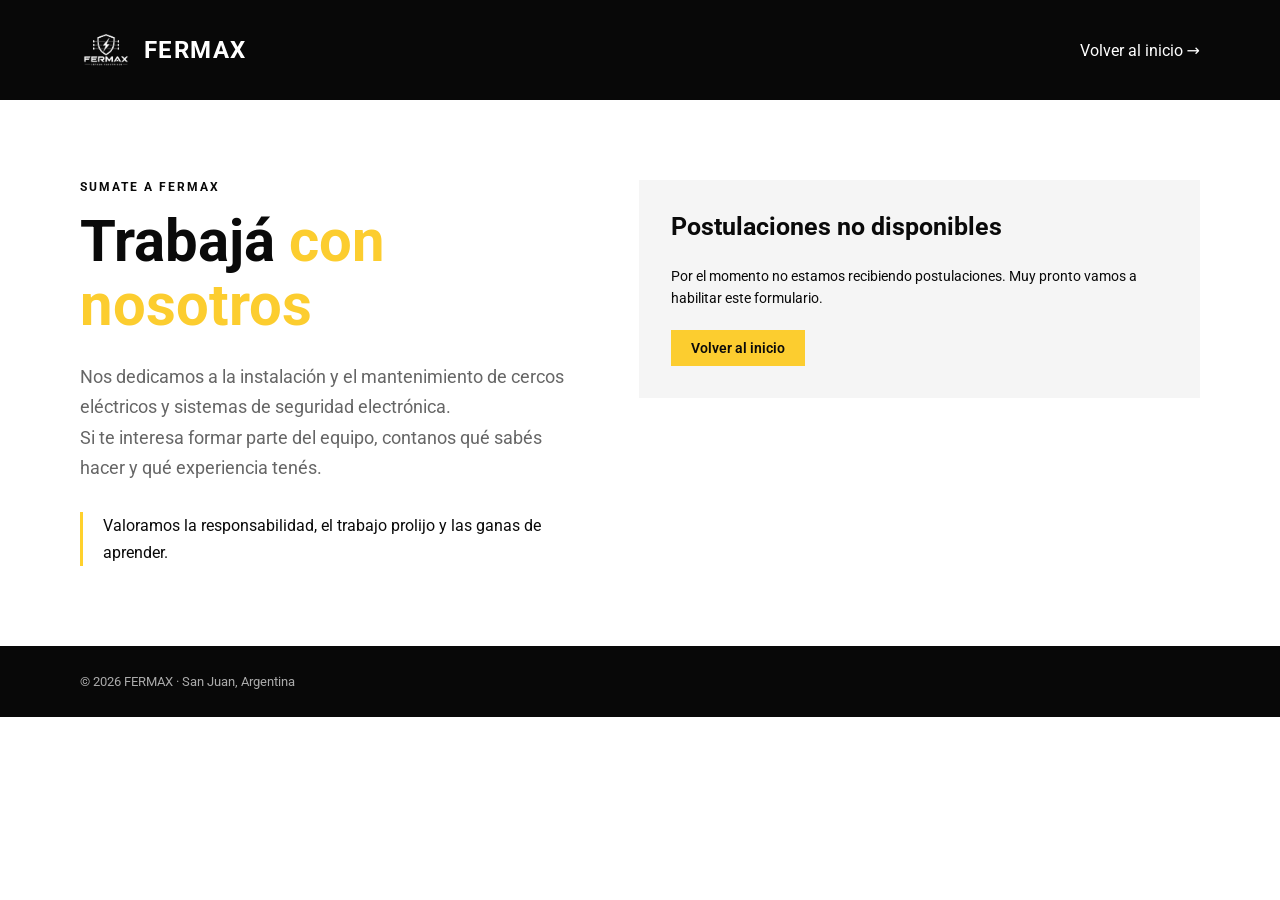
<file: trabaja-con-nosotros.html>
<!DOCTYPE html><html lang="es-AR"><head><meta charset="UTF-8"><meta name="viewport" content="width=device-width, initial-scale=1"><title>Trabajá con nosotros — FERMAX</title><meta name="description" content="Sumate al equipo de FERMAX. Contanos tu experiencia en instalaciones y seguridad electrónica."><link rel="icon" href="/favicon.ico" sizes="48x48"><link rel="icon" type="image/png" href="assets/favicon-48.png" sizes="48x48"><link rel="icon" type="image/png" href="assets/icon-192.png" sizes="192x192"><link rel="apple-touch-icon" href="assets/apple-touch-icon.png"><link rel="icon" type="image/svg+xml" href="assets/logo-fermax.svg"><link rel="canonical" href="https://fermaxarg.com.ar/trabaja-con-nosotros.html"><meta name="robots" content="index, follow"><meta property="og:type" content="website"><meta property="og:locale" content="es_AR"><meta property="og:site_name" content="FERMAX"><meta property="og:url" content="https://fermaxarg.com.ar/trabaja-con-nosotros.html"><meta property="og:title" content="Trabajá con nosotros — FERMAX"><meta property="og:description" content="Sumate al equipo de FERMAX. Contanos tu experiencia en instalaciones y seguridad electrónica."><meta property="og:image" content="https://fermaxarg.com.ar/assets/fotos/og.jpg"><link rel="stylesheet" href="https://fonts.googleapis.com/css2?family=Roboto:wght@300;400;500;700&display=swap"><link rel="stylesheet" href="https://fonts.cdnfonts.com/css/sansation"><link rel="stylesheet" href="styles.css?v=19"><style>
.jobs-header{background:#080808;padding:24px 0}.jobs-header .container{display:flex;align-items:center;justify-content:space-between;gap:24px}.jobs-back{color:white}.jobs{padding:80px 0}.jobs-grid{display:grid;grid-template-columns:1fr 1.15fr;gap:72px;align-items:start}.jobs h1{font-size:clamp(36px,5vw,58px);line-height:1.1;margin:16px 0 24px}.jobs-lead{font-size:18px;line-height:1.7;color:#666}.jobs-tag{font-size:12px;letter-spacing:2px;font-weight:700}.jobs-note{margin-top:28px;padding-left:20px;border-left:3px solid #ffd12c;line-height:1.7}.jobs-form{background:#f5f5f5;padding:32px}.jobs-form h2{font-size:25px;margin-bottom:24px}.jobs-fields{display:grid;grid-template-columns:1fr 1fr;gap:20px}.jobs-field{display:flex;flex-direction:column;gap:8px;font-size:14px}.jobs-field input,.jobs-field select,.jobs-field textarea{width:100%;padding:12px;background:white;border:1px solid #ccc;font:inherit;border-radius:0}.jobs-field input:focus,.jobs-field select:focus,.jobs-field textarea:focus{outline:2px solid #bd9200;outline-offset:2px}.jobs-wide{grid-column:1/-1}.jobs-help{font-size:12px;color:#666}.jobs-consent{display:flex;gap:10px;align-items:flex-start;line-height:1.5;font-size:13px;margin:24px 0}.jobs-status{font-size:14px;line-height:1.6;margin-bottom:20px}.jobs-form button:disabled{opacity:.55;cursor:not-allowed}.jobs-footer{background:#080808;color:#aaa;padding:28px 0;font-size:13px}@media(max-width:800px){.jobs-grid{grid-template-columns:1fr;gap:32px}.jobs{padding:40px 0}.jobs-form{padding:24px}.jobs-fields{grid-template-columns:1fr}.jobs-header .brand__text{font-size:22px}}
</style></head><body><header class="jobs-header"><div class="container"><a class="brand" href="index.html"><img class="brand__icon" src="assets/logo-fermax.svg" alt=""><span class="brand__text">FERMAX</span></a><a class="jobs-back" href="index.html">Volver al inicio →</a></div></header><main class="jobs"><div class="container jobs-grid"><section><p class="jobs-tag">SUMATE A FERMAX</p><h1>Trabajá <span class="text-yellow">con nosotros</span></h1><p class="jobs-lead">Nos dedicamos a la instalación y el mantenimiento de cercos eléctricos y sistemas de seguridad electrónica.</p><p class="jobs-lead">Si te interesa formar parte del equipo, contanos qué sabés hacer y qué experiencia tenés.</p><div class="jobs-note">Valoramos la responsabilidad, el trabajo prolijo y las ganas de aprender.</div></section><!-- Postulaciones cerradas por ahora: para reabrir, quitar "hidden" del formulario y borrar este bloque. --><div class="jobs-form jobs-closed"><h2>Postulaciones no disponibles</h2><p class="jobs-status" role="status">Por el momento no estamos recibiendo postulaciones. Muy pronto vamos a habilitar este formulario.</p><a class="btn btn--yellow" href="index.html">Volver al inicio</a></div><form class="jobs-form" id="jobsForm" enctype="multipart/form-data" hidden><h2>Tu postulación</h2><p class="jobs-status" id="jobsStatus" role="status">Próximamente habilitaremos la recepción de postulaciones. El formulario todavía no realiza envíos.</p><div class="jobs-fields">
<label class="jobs-field">Nombre y apellido *<input name="nombre" autocomplete="name" maxlength="120" required></label><label class="jobs-field">Localidad y provincia *<input name="localidad" autocomplete="address-level2" maxlength="120" required></label><label class="jobs-field">Correo electrónico *<input type="email" name="email" autocomplete="email" maxlength="254" required></label><label class="jobs-field">Teléfono *<input type="tel" name="telefono" autocomplete="tel" maxlength="40" required></label><label class="jobs-field jobs-wide">Área de interés *<select name="area" required><option value="">Seleccioná una opción</option><option>Instalación y mantenimiento</option><option>Electricidad y seguridad electrónica</option><option>Ayudante de instalaciones</option><option>Administración y atención al cliente</option><option>Otra área</option></select></label><label class="jobs-field jobs-wide">Contanos sobre vos *<textarea name="experiencia" rows="5" maxlength="5000" placeholder="Experiencia, conocimientos y disponibilidad." required></textarea></label><label class="jobs-field jobs-wide">Adjuntá tu CV (opcional)<input type="file" name="cv" accept=".pdf,application/pdf" aria-describedby="cvHelp"><span class="jobs-help" id="cvHelp">Formato PDF. Máximo 5 MB.</span></label></div><label class="jobs-consent"><input type="checkbox" name="consentimiento" required><span>Autorizo a FERMAX a utilizar estos datos y mi CV para evaluar mi postulación y contactarme por oportunidades laborales.</span></label><button class="btn btn--yellow" id="jobsSubmit" type="submit" disabled>Enviar postulación</button><noscript><p>Necesitás habilitar JavaScript para enviar este formulario.</p></noscript></form></div></main><footer class="jobs-footer"><div class="container">© 2026 FERMAX · San Juan, Argentina</div></footer><script src="trabaja.js?v=1"></script></body></html>
</file>
<file: styles.css>
/* ============================================================================
   FERMAX — hoja de estilos
   ============================================================================
   Organizada en secciones (buscá los títulos en MAYÚSCULAS con ===).
   Los colores y tipografías principales están en :root como variables,
   así que para cambiar el color institucional o la fuente alcanza con
   tocarlos ahí arriba y se actualiza en todo el sitio.
   ========================================================================== */

/* cdnfonts declara tres veces Sansation 400 y la ultima es la cursiva, por eso
   el texto normal salia en italica. Esta regla (posterior) fija la Regular. */
@font-face {
  font-family: 'Sansation';
  font-style: normal;
  font-weight: 400;
  src: url('https://fonts.cdnfonts.com/s/382/Sansation-Regular.woff') format('woff');
}

:root {
  --yellow: #fccd2f;
  --dark: #0a0a0a;
  --dark-2: #050505;
  --gray-bg: #f5f5f5;
  --gray-border: #e8e8e8;
  --font-heading: 'Sansation', 'Roboto', system-ui, sans-serif;
  --font-body: 'Roboto', system-ui, sans-serif;
}

/* ============================================================================
   RESET / BASE
   ========================================================================== */

*, *::before, *::after { box-sizing: border-box; }

html { scroll-behavior: smooth; }

/* Evita que la página se pueda correr de costado en el celular: las
   animaciones de entrada desplazan bloques unos píxeles hacia los lados
   y eso alcanzaba para que apareciera una franja blanca a la derecha. */
html, body { overflow-x: hidden; }
@supports (overflow: clip) {
  html, body { overflow-x: clip; }
}

body {
  margin: 0;
  font-family: var(--font-heading);
  color: var(--dark);
  background: #fff;
  -webkit-font-smoothing: antialiased;
}

img { max-width: 100%; display: block; }

a { text-decoration: none; color: inherit; }

button { font-family: inherit; cursor: pointer; }

ul { list-style: none; margin: 0; padding: 0; }

h1, h2, h3, p { margin: 0; }

::-webkit-scrollbar { width: 5px; }
::-webkit-scrollbar-track { background: transparent; }
::-webkit-scrollbar-thumb { background: var(--dark); border-radius: 3px; }

.container {
  max-width: 1280px;
  margin: 0 auto;
  padding: 0 20px;
}
@media (min-width: 1024px) {
  .container { padding: 0 80px; }
}

.text-yellow { color: var(--yellow); }

/* Secciones genéricas: fondo + separador de título */
.section { padding: 96px 0; }
.section--white { background: #fff; }
.section--gray { background: var(--gray-bg); }
.section--black { background: var(--dark-2); }

.section__head { margin-bottom: 56px; }
.section__head h2 {
  font-weight: 700;
  font-size: clamp(28px, 4vw, 48px);
  line-height: 1.1;
  color: var(--dark);
}
/* Va después de .section__head h2 para que gane sobre el color oscuro */
.section--black h2, .section--black .section__head h2,
.section--black .section__sub { color: #efefef; }
.section__sub {
  margin-top: 10px;
  font-family: var(--font-body);
  font-weight: 300;
  font-size: 16px;
  color: #777;
}

/* ============================================================================
   BOTONES
   ========================================================================== */

.btn {
  display: inline-flex;
  align-items: center;
  gap: 8px;
  padding: 10px 20px;
  font-weight: 600;
  font-size: 14px;
  font-family: var(--font-heading);
  border: none;
  transition: opacity .2s, background-color .2s, color .2s, border-color .2s;
}
.btn--lg { padding: 16px 32px; font-size: 16px; }
.btn--block { justify-content: center; width: 100%; }
.btn--yellow { background: var(--yellow); color: var(--dark); }
.btn--yellow:hover { opacity: .85; }
.btn--dark { background: var(--dark); color: #fff; }
.btn--dark:hover { background: var(--yellow); color: var(--dark); }
.btn--dark-alt { background: #1e1e1e; color: #c8c8c8; }
.btn--dark-alt:hover { background: #2a2a2a; }
.btn--outline {
  background: transparent;
  color: #fff;
  border: 1.5px solid rgba(255,255,255,0.3);
}
.btn--outline:hover { border-color: var(--yellow); color: var(--yellow); }
.icon { flex-shrink: 0; }

.link-arrow {
  display: inline-flex;
  align-items: center;
  gap: 8px;
  font-size: 14px;
  font-weight: 600;
  color: var(--dark);
  width: fit-content;
  transition: color .2s;
}
.link-arrow:hover { color: var(--yellow); }

/* ============================================================================
   HEADER
   ========================================================================== */

.header {
  position: fixed;
  top: 0; left: 0; right: 0;
  z-index: 50;
  background: rgba(0,0,0,0.6);
  backdrop-filter: blur(20px);
  -webkit-backdrop-filter: blur(20px);
  border-bottom: 1px solid rgba(255,255,255,0.06);
}
.header__inner {
  display: flex;
  align-items: center;
  justify-content: space-between;
  height: 84px;
}

/* Logotipo: el archivo original (assets/logo-fermax.svg) es solo el
   emblema (escudo + rayo), sin texto — por eso el nombre "FERMAX" se
   escribe acá al lado como texto real, no como parte de la imagen.
   Para cambiar el tamaño del logo, tocar --brand-icon-size. */
.brand {
  display: flex;
  align-items: center;
  gap: 12px;
  --brand-icon-size: 52px;
}
.brand__icon {
  height: var(--brand-icon-size);
  width: var(--brand-icon-size);
  filter: brightness(0) invert(1);
}
.brand__text {
  font-family: var(--font-heading);
  font-weight: 700;
  font-size: 24px;
  letter-spacing: .06em;
  color: #fff;
}
.brand--footer { --brand-icon-size: 56px; }
.brand--footer .brand__text { font-size: 26px; }

.nav { display: none; align-items: center; gap: 34px; }
.nav a {
  font-size: 15px;
  font-weight: 500;
  color: rgba(255,255,255,0.8);
  letter-spacing: .04em;
  transition: color .2s;
}
.nav a:hover { color: var(--yellow); }
.header__cta { display: none; }

.header__burger {
  display: flex;
  flex-direction: column;
  justify-content: center;
  gap: 5px;
  width: 24px;
  height: 24px;
  background: none;
  border: none;
  padding: 0;
}
.header__burger span {
  display: block;
  height: 2px;
  background: #fff;
  transition: transform .2s, opacity .2s;
}
.header__burger[aria-expanded="true"] span:nth-child(1) { transform: translateY(7px) rotate(45deg); }
.header__burger[aria-expanded="true"] span:nth-child(2) { opacity: 0; }
.header__burger[aria-expanded="true"] span:nth-child(3) { transform: translateY(-7px) rotate(-45deg); }

.mobile-menu {
  display: none;
  flex-direction: column;
  gap: 12px;
  padding: 16px 20px;
  background: rgba(10,10,10,0.97);
  border-top: 1px solid rgba(255,255,255,0.06);
}
.mobile-menu.is-open { display: flex; }
.mobile-menu a {
  padding: 10px 0;
  font-size: 16px;
  font-weight: 500;
  color: #fff;
  border-bottom: 1px solid rgba(255,255,255,0.06);
}
.mobile-menu__cta { justify-content: center; margin-top: 4px; }

@media (min-width: 1024px) {
  .nav { display: flex; }
  .header__cta { display: inline-flex; }
  .header__burger { display: none; }
  .mobile-menu { display: none !important; }
}

/* ============================================================================
   HERO
   ========================================================================== */

.hero {
  position: relative;
  min-height: 100vh;
  display: flex;
  flex-direction: column;
  justify-content: center;
  overflow: hidden;
}
.hero__bg { position: absolute; inset: 0; }
.hero__bg img {
  width: 100%; height: 100%;
  object-fit: cover;
  filter: brightness(0.6) saturate(0.85);
}
.hero__overlay {
  position: absolute; inset: 0;
  background: linear-gradient(to right, rgba(0,0,0,0.85) 0%, rgba(0,0,0,0.35) 100%);
}
.hero__content {
  position: relative;
  /* padding-block (y no "padding: 128px 0") para no pisar el margen
     lateral que trae .container: si se pisa, el texto queda pegado al borde */
  padding-block: 128px;
  width: 100%;
}
.hero__text { max-width: 640px; }
.hero__text h1 {
  font-weight: 700;
  font-size: clamp(40px, 5.5vw, 70px);
  line-height: 1.05;
  color: #fff;
  margin-bottom: 24px;
}
.hero__text p {
  font-family: var(--font-body);
  font-weight: 300;
  font-size: 18px;
  line-height: 1.6;
  color: rgba(255,255,255,0.65);
  margin-bottom: 40px;
}
.hero__actions { display: flex; flex-wrap: wrap; gap: 16px; }

.hero__stats {
  position: relative;
  width: 100%;
  background: rgba(252,205,47,0.08);
  border-top: 1px solid rgba(252,205,47,0.18);
}
.stats-grid {
  display: grid;
  grid-template-columns: repeat(2, 1fr);
}
.stats-grid__item {
  display: flex;
  flex-direction: column;
  gap: 2px;
  padding: 20px;
  border-bottom: 1px solid rgba(255,255,255,0.06);
}
.stats-grid__item:nth-child(odd) { border-right: 1px solid rgba(255,255,255,0.08); }
.stats-grid__value {
  font-weight: 700;
  font-size: 16px;
  color: var(--yellow);
}
.stats-grid__label { font-size: 12px; color: rgba(255,255,255,0.45); }

@media (min-width: 1024px) {
  .stats-grid { grid-template-columns: repeat(4, 1fr); }
  .stats-grid__item { border-bottom: none; }
  .stats-grid__item:nth-child(-n+3) { border-right: 1px solid rgba(255,255,255,0.08); }
  .stats-grid__item:nth-child(odd) { border-right: 1px solid rgba(255,255,255,0.08); }
}

/* ============================================================================
   SERVICIOS — acordeón
   ========================================================================== */

.accordion { border-top: 1px solid var(--gray-border); }
.accordion__item { border-bottom: 1px solid var(--gray-border); }

.accordion__trigger {
  width: 100%;
  display: flex;
  align-items: center;
  justify-content: space-between;
  gap: 24px;
  padding: 20px 0;
  background: none;
  border: none;
  text-align: left;
}
.accordion__left { display: flex; align-items: center; gap: 20px; }
.accordion__num {
  font-size: 14px;
  font-weight: 600;
  color: #bbb;
  min-width: 28px;
  flex-shrink: 0;
  transition: color .2s;
}
.accordion__title {
  font-weight: 600;
  font-size: 17px;
  color: #444;
  transition: color .2s;
}
.accordion__icon {
  flex-shrink: 0;
  width: 32px; height: 32px;
  background: #f0f0f0;
  position: relative;
  transition: transform .3s, background-color .3s;
}
.accordion__icon::before, .accordion__icon::after {
  content: '';
  position: absolute;
  background: #888;
  transition: background-color .3s;
}
.accordion__icon::before { top: 50%; left: 22%; right: 22%; height: 1.5px; transform: translateY(-50%); }
.accordion__icon::after { left: 50%; top: 22%; bottom: 22%; width: 1.5px; transform: translateX(-50%); }

.accordion__item.is-open .accordion__num,
.accordion__item.is-open .accordion__title { color: var(--dark); }
.accordion__item.is-open .accordion__num { color: var(--yellow); }
.accordion__item.is-open .accordion__icon { background: var(--yellow); transform: rotate(45deg); }
.accordion__item.is-open .accordion__icon::before,
.accordion__item.is-open .accordion__icon::after { background: var(--dark); }

.accordion__panel {
  max-height: 0;
  overflow: hidden;
  transition: max-height .45s cubic-bezier(.4,0,.2,1);
}
.accordion__item.is-open .accordion__panel { max-height: 600px; }

.accordion__panel-inner {
  display: grid;
  gap: 32px;
  padding-bottom: 32px;
}
.accordion__text { display: flex; flex-direction: column; justify-content: center; gap: 20px; }
.accordion__text p {
  font-family: var(--font-body);
  font-weight: 300;
  font-size: 16px;
  line-height: 1.6;
  color: #555;
}
.accordion__photo {
  position: relative;
  overflow: hidden;
  aspect-ratio: 16/9;
  min-height: 200px;
}
.accordion__photo img {
  width: 100%; height: 100%;
  object-fit: cover;
  filter: brightness(0.85) saturate(0.8);
}

@media (min-width: 1024px) {
  .accordion__panel-inner { grid-template-columns: 1fr 1fr; }
  .accordion__text { padding-right: 32px; }
}

/* ============================================================================
   CLIENTES — marquee
   ========================================================================== */

.clients {
  /* --clients-gap = separación entre los nombres de la cinta.
     Tocar acá para juntarlos o separarlos (más chico = más juntos). */
  --clients-gap: 56px;
  padding: 56px 0;
  overflow: hidden;
  background: var(--gray-bg);
  border-top: 1px solid var(--gray-border);
}
@media (min-width: 768px) {
  .clients { --clients-gap: 84px; }
}
.clients__label {
  max-width: 1280px;
  margin: 0 auto 32px;
  padding: 0 20px;
  text-align: center;
  font-size: 14px;
  font-weight: 600;
  color: #666;
  letter-spacing: .04em;
}
.clients__viewport { position: relative; overflow: hidden; }
.clients__viewport::before, .clients__viewport::after {
  content: '';
  position: absolute;
  top: 0; bottom: 0;
  width: 80px;
  z-index: 1;
  pointer-events: none;
}
.clients__viewport::before { left: 0; background: linear-gradient(to right, var(--gray-bg), transparent); }
.clients__viewport::after { right: 0; background: linear-gradient(to left, var(--gray-bg), transparent); }

.clients__track {
  display: flex;
  align-items: center;
  gap: var(--clients-gap);
  width: max-content;
  white-space: nowrap;
  animation: marquee 30s linear infinite;
}
.clients__track:hover { animation-play-state: paused; }
@keyframes marquee {
  0% { transform: translateX(0); }
  100% { transform: translateX(-50%); }
}
.clients__item {
  font-weight: 700;
  font-size: 20px;
  letter-spacing: .02em;
  color: #8a8a8a;
  transition: color .3s;
}
.clients__item:hover { color: var(--c, var(--yellow)); }

/* ============================================================================
   OBRAS — grilla + tarjetas (el markup interno lo genera main.js)
   ========================================================================== */

.obras__grid {
  display: flex;
  gap: 12px;
  overflow-x: auto;
  scroll-snap-type: x mandatory;
  scroll-padding-left: 0;
  -webkit-overflow-scrolling: touch;
  scrollbar-width: none;
}
.obras__grid::-webkit-scrollbar { display: none; }

.obras__grid { cursor: grab; }
.obras__grid.is-dragging { cursor: grabbing; scroll-snap-type: none; scroll-behavior: auto; user-select: none; }
.obra-card {
  position: relative;
  overflow: hidden;
  cursor: inherit;
  flex: 0 0 85%;
  height: 360px;
  scroll-snap-align: start;
}
@media (min-width: 768px) {
  .obra-card { flex-basis: calc((100% - 12px) / 2); height: 440px; }
}
@media (min-width: 1100px) {
  .obra-card { flex-basis: calc((100% - 24px) / 3); }
}

.obras__arrows { display: flex; justify-content: flex-end; gap: 8px; margin-top: 16px; }
.obras__arrows button {
  width: 44px; height: 44px;
  background: #1e1e1e; color: #efefef;
  border: 1px solid #333;
  font-size: 24px; line-height: 1;
  transition: background-color .2s, color .2s, opacity .2s;
}
.obras__arrows button:hover:not(:disabled) { background: var(--yellow); color: var(--dark); border-color: var(--yellow); }
.obras__arrows button:disabled { opacity: .3; cursor: default; }
.obra-card img {
  position: absolute; inset: 0;
  width: 100%; height: 100%;
  object-fit: cover;
  filter: none;
  transition: transform .5s;
}
.obra-card:hover img { transform: scale(1.05); }
.obra-card__scrim {
  position: absolute; inset: 0;
  background: linear-gradient(to top, rgba(0,0,0,0.9) 0%, transparent 55%);
}
.obra-card__info { position: absolute; bottom: 0; left: 0; right: 0; padding: 20px; }
.obra-card__info .name { font-weight: 700; font-size: 16px; color: #efefef; }
.obra-card__info .loc { font-style: italic; font-size: 14px; margin-top: 2px; color: var(--yellow); font-family: var(--font-body); font-weight: 300; }

/* Lightbox */
.lightbox {
  position: fixed;
  inset: 0;
  z-index: 100;
  display: flex;
  align-items: center;
  justify-content: center;
  padding: 16px;
  background: rgba(0,0,0,0.92);
}
.lightbox[hidden] { display: none; }
.lightbox__panel {
  position: relative;
  width: 100%;
  max-width: 1152px;
  max-height: 100%;
  overflow-y: auto;
  background: #121212;
}
.lightbox__close {
  position: absolute;
  top: 16px; right: 16px;
  z-index: 10;
  width: 36px; height: 36px;
  display: flex; align-items: center; justify-content: center;
  background: #1e1e1e;
  color: #8d8d8d;
  border: none;
  font-size: 16px;
  transition: color .2s;
}
.lightbox__close:hover { color: #efefef; }
.lightbox__grid { display: grid; grid-template-columns: minmax(0, 1fr); }
.lightbox__details[hidden], .lightbox__footer-actions .btn[hidden] { display: none; }
@media (min-width: 1024px) {
  .lightbox__grid { grid-template-columns: minmax(0, 1fr) minmax(0, 1fr); }
  .lightbox__grid--solo { grid-template-columns: minmax(0, 1fr); }
}
.lightbox__media { min-width: 0; display: flex; flex-direction: column; background: var(--dark-2); }
.lightbox__photo-wrap { position: relative; aspect-ratio: 4/3; }
.lightbox__photo-wrap img { width: 100%; height: 100%; object-fit: cover; }
.lightbox__nav {
  position: absolute;
  top: 50%; transform: translateY(-50%);
  width: 40px; height: 40px;
  display: flex; align-items: center; justify-content: center;
  background: rgba(0,0,0,0.7);
  color: #fff;
  border: none;
  font-size: 22px;
  transition: background-color .2s, color .2s;
}
.lightbox__nav:hover { background: var(--yellow); color: var(--dark); }
.lightbox__nav--prev { left: 12px; }
.lightbox__nav--next { right: 12px; }
.lightbox__caption { padding: 8px 16px; font-size: 12px; color: #8d8d8d; font-family: var(--font-body); }
.lightbox__thumbs { display: flex; gap: 8px; padding: 0 16px 16px; flex-wrap: nowrap; overflow-x: auto; scrollbar-width: thin; -webkit-overflow-scrolling: touch; }
.lightbox__thumbs button {
  flex-shrink: 0;
  width: 64px; height: 44px;
  padding: 0;
  border: 2px solid transparent;
  overflow: hidden;
  background: none;
}
.lightbox__thumbs button.is-active { border-color: var(--yellow); }
.lightbox__thumbs img { width: 100%; height: 100%; object-fit: cover; filter: brightness(0.5); }
.lightbox__thumbs button.is-active img { filter: none; }
.lightbox__details {
  display: flex;
  flex-direction: column;
  justify-content: center;
  gap: 20px;
  padding: 24px;
  overflow-y: auto;
  max-height: 600px;
}
@media (min-width: 1024px) { .lightbox__details { padding: 32px; } }
.lightbox__type { font-style: italic; font-size: 14px; color: var(--yellow); font-family: var(--font-body); font-weight: 300; }
.lightbox__details h3 { font-weight: 700; margin-top: 4px; font-size: clamp(22px,3vw,32px); color: #efefef; }
.lightbox__footer {
  display: flex;
  align-items: center;
  justify-content: space-between;
  padding: 16px 24px;
  border-top: 1px solid #2a2a2a;
}
.lightbox__footer span { font-size: 14px; color: #8d8d8d; font-family: var(--font-body); }
.lightbox__footer-actions { display: flex; gap: 8px; }
.lightbox__footer-actions .btn { padding: 10px 16px; font-size: 14px; }

/* ============================================================================
   REFERENCIAS
   ========================================================================== */

.ref-grid { display: grid; gap: 16px; }
@media (min-width: 768px) { .ref-grid { grid-template-columns: 1fr 1fr; } }
@media (min-width: 1024px) { .ref-grid { grid-template-columns: 1fr 1.2fr 1fr; } }

.ref-card {
  padding: 28px;
  background: #fff;
  border: 1px solid var(--gray-border);
  border-top: 3px solid var(--yellow);
}
.ref-card__kicker {
  margin-bottom: 18px;
  font-size: 12px;
  font-weight: 700;
  letter-spacing: .12em;
  text-transform: uppercase;
  color: #888;
}
.ref-card__list { display: grid; gap: 10px; grid-template-columns: 1fr 1fr; column-gap: 14px; }
@media (min-width: 480px) { .ref-card__list { column-gap: 20px; } }
.ref-card__list li {
  position: relative;
  padding-left: 16px;
  font-size: 15px;
  font-weight: 600;
  line-height: 1.35;
}
.ref-card__list li::before {
  content: '';
  position: absolute;
  left: 0; top: .5em;
  width: 6px; height: 6px;
  background: var(--yellow);
}

.ref-card--dark { background: var(--dark); border-color: var(--dark); border-top-color: var(--yellow); }
.ref-card--dark .ref-card__kicker { color: var(--yellow); }
.ref-card__big { font-size: 22px; font-weight: 700; line-height: 1.25; color: #efefef; }
.ref-card__note {
  margin-top: 16px;
  font-family: var(--font-body);
  font-weight: 300;
  font-size: 14px;
  line-height: 1.6;
  color: #8d8d8d;
}

.ref-counter {
  display: flex;
  flex-wrap: wrap;
  align-items: baseline;
  gap: 8px 20px;
  margin-top: 48px;
  padding-top: 32px;
  border-top: 1px solid var(--gray-border);
}
.ref-counter__num {
  font-weight: 700;
  font-size: clamp(48px, 8vw, 88px);
  line-height: 1;
  color: var(--dark);
}
.ref-counter__label { font-family: var(--font-body); font-size: 18px; color: #666; max-width: 360px; }

/* Los contadores no "bailan" de ancho mientras suben */
[data-count] { font-variant-numeric: tabular-nums; }

/* ============================================================================
   ANIMACIONES AL HACER SCROLL
   main.js agrega .reveal a los bloques y .is-visible cuando entran en
   pantalla. Solo se ocultan si JS está activo (clase .js en <html>), así
   sin JS el sitio se ve completo igual.
   ========================================================================== */

.js .reveal {
  opacity: 0;
  transform: translateY(28px);
  transition: opacity .7s ease, transform .7s cubic-bezier(.2,.7,.2,1);
  transition-delay: var(--reveal-delay, 0s);
}
.js .reveal--left { transform: translateX(-32px); }
.js .reveal--right { transform: translateX(32px); }
.js .reveal--zoom { transform: scale(.94); }
.js .reveal.is-visible { opacity: 1; transform: none; }

/* La barrita amarilla de los pasos del proceso se "dibuja" al aparecer */
.js .proceso__step.reveal .proceso__rule { transform: scaleX(0); transform-origin: left; transition: transform .8s ease .3s; }
.js .proceso__step.reveal.is-visible .proceso__rule { transform: scaleX(1); }
/* Con "reducir movimiento" activado, main.js directamente no agrega .reveal */

/* ============================================================================
   NOSOTROS
   ========================================================================== */

.nosotros__grid { display: grid; gap: 64px; align-items: start; }
@media (min-width: 1024px) { .nosotros__grid { grid-template-columns: 1fr 1fr; } }
.nosotros__col p {
  font-family: var(--font-body);
  font-weight: 300;
  font-size: 16px;
  line-height: 1.6;
  color: #555;
  margin-bottom: 16px;
}
.nosotros__photo { position: relative; overflow: hidden; aspect-ratio: 4/3; margin-bottom: 32px; }
.nosotros__photo img { width: 100%; height: 100%; object-fit: cover; filter: brightness(0.75) saturate(0.8); }
.nosotros__photo-overlay {
  position: absolute; bottom: 0; left: 0; right: 0;
  display: flex; align-items: center; gap: 24px;
  padding: 24px;
  background: linear-gradient(to top, rgba(0,0,0,0.8), transparent);
}
.nosotros__stat span { display: block; font-weight: 700; font-size: 30px; color: var(--yellow); }
.nosotros__stat small { font-size: 12px; color: rgba(255,255,255,0.6); }
.nosotros__divider { width: 1px; height: 40px; background: rgba(255,255,255,0.15); }

.nosotros__diffs { display: flex; flex-direction: column; gap: 16px; }
.diff-card {
  display: flex;
  gap: 20px;
  padding: 20px;
  background: #f9f9f9;
  border: 1px solid #ebebeb;
  transition: background-color .2s, border-color .2s;
}
.diff-card:hover { background: var(--dark); border-color: var(--dark); }
.diff-card__check {
  flex-shrink: 0;
  width: 28px; height: 28px;
  display: flex; align-items: center; justify-content: center;
  margin-top: 2px;
  background: var(--yellow);
  color: var(--dark);
  font-weight: 700;
}
.diff-card__title { font-weight: 600; font-size: 16px; margin-bottom: 4px; color: var(--dark); transition: color .2s; }
.diff-card:hover .diff-card__title { color: var(--yellow); }
.diff-card__desc { font-family: var(--font-body); font-weight: 300; font-size: 14px; line-height: 1.6; color: #666; transition: color .2s; }
.diff-card:hover .diff-card__desc { color: rgba(255,255,255,0.5); }

/* ============================================================================
   COBERTURA
   ========================================================================== */

.cobertura__grid { display: grid; gap: 48px; align-items: center; }
@media (min-width: 1024px) { .cobertura__grid { grid-template-columns: 1fr 1fr; } }
.cobertura__map { display: flex; justify-content: center; }
.cobertura__map svg { max-width: 100%; }
.zone-halo, .zone-points, .zone-label { transition: opacity .3s; }

.cobertura__zones { display: grid; grid-template-columns: 1fr; gap: 12px; }
@media (min-width: 480px) { .cobertura__zones { grid-template-columns: 1fr 1fr; } }
.zone-card {
  display: flex;
  flex-direction: column;
  gap: 8px;
  padding: 20px;
  background: #fff;
  border: 1px solid var(--gray-border);
  border-left: 3px solid var(--yellow);
  transition: background-color .2s, border-color .2s, opacity .2s;
}
.zone-card--dashed { border-left: 2px dashed var(--yellow); }
.zone-card__title { font-weight: 700; font-size: 16px; color: var(--dark); }
.zone-card__presence { font-weight: 600; font-size: 12px; color: var(--yellow); }
.zone-card__note { font-family: var(--font-body); font-weight: 300; font-size: 14px; color: #888; }

/* Estados activo/atenuado, controlados por JS agregando estas clases */
.zone-card.is-active { background: var(--dark); border-color: var(--dark); border-left-color: var(--yellow); }
.zone-card.is-active .zone-card__title { color: #fff; }
.zone-card.is-active .zone-card__note { color: rgba(255,255,255,0.5); }
.zone-card.is-dimmed { opacity: .45; }

/* ============================================================================
   PROCESO
   ========================================================================== */

.proceso__steps {
  display: grid;
  grid-template-columns: 1fr;
  gap: 28px;
  margin-bottom: 64px;
}
@media (min-width: 768px) { .proceso__steps { grid-template-columns: repeat(3, 1fr); } }
.proceso__step { display: flex; flex-direction: column; gap: 16px; }
.proceso__num { font-weight: 700; font-size: 44px; line-height: 1; color: var(--yellow); }
@media (min-width: 768px) { .proceso__num { font-size: 72px; } }
.proceso__rule { width: 40px; height: 1px; background: var(--gray-border); }
.proceso__step h3 { font-weight: 600; font-size: 16px; color: var(--dark); }
.proceso__step p { font-family: var(--font-body); font-weight: 300; font-size: 14px; line-height: 1.6; color: #777; }

.maint-banner {
  display: flex;
  flex-direction: column;
  align-items: flex-start;
  gap: 16px;
  padding: 24px;
  background: #f9f9f9;
  border: 1px solid var(--gray-border);
  border-left: 3px solid var(--yellow);
}
@media (min-width: 640px) { .maint-banner { flex-direction: row; align-items: center; } }
.maint-banner__title { font-weight: 600; font-size: 16px; margin-bottom: 4px; color: var(--dark); }
.maint-banner__desc { font-family: var(--font-body); font-weight: 300; font-size: 14px; color: #777; }
.maint-banner > div:first-child { flex: 1; }

/* ============================================================================
   CTA FINAL
   ========================================================================== */

.cta-final {
  position: relative;
  overflow: hidden;
  padding: 112px 0;
  background: var(--dark);
  text-align: center;
}
.cta-final__glow {
  position: absolute;
  inset: 0;
  display: flex;
  align-items: center;
  justify-content: center;
  pointer-events: none;
}
.cta-final__glow::before {
  content: '';
  width: 600px; height: 600px;
  background: var(--yellow);
  border-radius: 50%;
  filter: blur(140px);
  opacity: .08;
}
.cta-final__content { position: relative; max-width: 720px; margin: 0 auto; }
.cta-final h2 { font-weight: 700; font-size: clamp(32px,5vw,56px); line-height: 1.05; color: #fff; margin-bottom: 16px; }
.cta-final__lead { font-family: var(--font-body); font-weight: 300; font-size: 18px; color: #c8c8c8; margin-bottom: 12px; }
.cta-final__sub { font-family: var(--font-body); font-weight: 300; font-size: 16px; color: #8d8d8d; margin-bottom: 40px; }
.cta-final__actions { display: flex; flex-wrap: wrap; align-items: center; justify-content: center; gap: 16px; }

/* ============================================================================
   CONTACTO
   ========================================================================== */

.contacto__grid { display: grid; gap: 64px; }
@media (min-width: 1024px) { .contacto__grid { grid-template-columns: 1fr 1fr; } }

.contacto__form-wrap { background: #fff; padding: 20px; border: 1px solid var(--gray-border); }
@media (min-width: 768px) { .contacto__form-wrap { padding: 32px; } }
.form-row { display: grid; grid-template-columns: 1fr; gap: 20px; margin-bottom: 20px; }
@media (min-width: 768px) { .form-row { grid-template-columns: 1fr 1fr; } }
.field { display: flex; flex-direction: column; gap: 6px; margin-bottom: 20px; }
.form-row .field { margin-bottom: 0; }
.field label { font-size: 14px; font-weight: 600; color: #666; }
.field input, .field select, .field textarea {
  width: 100%;
  padding: 12px 16px;
  font-size: 14px;
  font-family: var(--font-body);
  color: var(--dark);
  background: var(--gray-bg);
  border: 1.5px solid var(--gray-border);
  outline: none;
  transition: border-color .2s;
}
.field textarea { resize: none; }
.field input:focus, .field select:focus, .field textarea:focus { border-color: var(--yellow); }
.field.has-error input, .field.has-error select, .field.has-error textarea { border-color: #e53e3e; }
.field__error { font-size: 12px; color: #e53e3e; min-height: 0; }
.field__error:empty { display: none; }

.form-success { display: flex; flex-direction: column; align-items: flex-start; gap: 16px; }
.form-success[hidden] { display: none; }
.form-success__icon {
  width: 48px; height: 48px;
  display: flex; align-items: center; justify-content: center;
  background: var(--yellow);
  color: var(--dark);
  font-weight: 700;
  font-size: 20px;
}
.form-success h3 { font-weight: 600; font-size: 22px; color: var(--dark); }
.form-success p { font-family: var(--font-body); color: #555; }
.link-reset { background: none; border: none; padding: 0; font-size: 14px; font-weight: 500; color: var(--yellow); }

.contacto__side { display: flex; flex-direction: column; gap: 20px; }
.contact-card { padding: 24px; background: var(--dark); }
.contact-card__title { font-weight: 600; font-size: 16px; margin-bottom: 20px; color: var(--yellow); }
.contact-card__item { display: flex; align-items: flex-start; gap: 12px; margin-bottom: 16px; }
.contact-card__item:last-child { margin-bottom: 0; }
.contact-card__item .icon { color: var(--yellow); margin-top: 2px; }
.contact-card__item p { font-size: 14px; font-weight: 500; color: #efefef; }
.contact-card__item small { font-size: 12px; color: #8d8d8d; font-family: var(--font-body); }

/* ============================================================================
   FOOTER
   ========================================================================== */

.footer { background: var(--dark-2); border-top: 1px solid rgba(252,205,47,0.1); }
.footer__inner { padding-block: 56px; }
.footer__grid { display: grid; grid-template-columns: 1fr; gap: 40px; }
@media (min-width: 768px) { .footer__grid { grid-template-columns: 1fr 1fr; } }
@media (min-width: 1024px) { .footer__grid { grid-template-columns: 2fr 1fr 1fr; } }

.footer__brand .brand { margin-bottom: 16px; }
.footer__brand p {
  max-width: 380px;
  margin-bottom: 16px;
  font-family: var(--font-body);
  font-weight: 300;
  font-size: 14px;
  line-height: 1.6;
  color: rgba(255,255,255,0.35);
}
.footer__legal { display: flex; flex-direction: column; gap: 4px; margin-bottom: 16px; font-size: 12px; color: #8d8d8d; font-family: var(--font-body); }
.footer__social { display: flex; align-items: center; gap: 12px; }
.footer__social a {
  width: 32px; height: 32px;
  display: flex; align-items: center; justify-content: center;
  color: #8d8d8d;
  transition: color .2s;
}
.footer__social a:hover { color: var(--yellow); }

.footer__heading {
  font-size: 12px;
  font-weight: 600;
  text-transform: uppercase;
  letter-spacing: .15em;
  margin-bottom: 16px;
  color: rgba(255,255,255,0.2);
}
.footer__col ul { display: flex; flex-direction: column; gap: 10px; }
.footer__col a { font-size: 14px; color: #c8c8c8; font-family: var(--font-body); transition: color .2s; }
.footer__col a:hover { color: var(--yellow); }

.footer__bottom {
  display: flex;
  flex-direction: column;
  gap: 16px;
  margin-top: 40px;
  padding-top: 32px;
  border-top: 1px solid rgba(255,255,255,0.05);
  font-size: 12px;
  color: rgba(255,255,255,0.2);
  font-family: var(--font-body);
}
@media (min-width: 768px) { .footer__bottom { flex-direction: row; align-items: center; justify-content: space-between; } }

.footer__credit {
  margin-top: 16px;
  padding-top: 16px;
  border-top: 1px solid rgba(255,255,255,0.05);
  text-align: center;
  font-size: 12px;
  color: rgba(255,255,255,0.25);
  font-family: var(--font-body);
}
.footer__credit a { color: rgba(255,255,255,0.4); transition: color .2s; }
.footer__credit a:hover { color: var(--yellow); }

/* ============================================================================
   RESPALDO — distribuidor oficial, proveedor y premio
   ========================================================================== */

.respaldo { background: #fff; border-bottom: 1px solid var(--gray-border); padding: 24px 0; }
@media (min-width: 768px) { .respaldo { padding: 36px 0; } }
.respaldo__grid { display: grid; grid-template-columns: repeat(3, 1fr); gap: 12px; align-items: start; }
@media (min-width: 768px) { .respaldo__grid { gap: 24px; } }
.respaldo__item { display: flex; flex-direction: column; align-items: center; text-align: center; gap: 4px; }
.respaldo__logo { height: 40px; width: auto; max-width: 100%; object-fit: contain; margin-bottom: 8px; }
.respaldo__logo--wide { height: 20px; margin: 10px 0 10px; }
@media (min-width: 768px) { .respaldo__logo { height: 64px; } .respaldo__logo--wide { height: 34px; margin: 15px 0 23px; } }
.respaldo__title { font-family: var(--font-heading); font-weight: 700; font-size: 12px; line-height: 1.3; color: var(--dark); }
@media (min-width: 768px) { .respaldo__title { font-size: 16px; } }
.respaldo__desc { font-size: 11px; line-height: 1.3; color: #666; }
@media (min-width: 768px) { .respaldo__desc { font-size: 14px; } }

.cta-final__pay { font-size: 15px; color: #c8c8c8; margin-bottom: 28px; }
.cta-final__pay a, .contacto__pay a { color: var(--yellow); text-decoration: underline; text-underline-offset: 3px; }
.contacto__pay { margin-top: 14px; font-size: 14px; color: #555; text-align: center; }
.contacto__pay a { color: #8a6a00; }

/* Encuadre cuadrado: trabajador y camioneta visibles. */
.nosotros__photo { width:100%; max-width:440px; aspect-ratio:1/1; margin-inline:auto; }
.nosotros__photo img { object-fit:cover; object-position:50% 55%; }

/* Cobertura provincial: geometría IGN y áreas locales orientativas. */
.province { fill:#dedede; stroke:#aaa; stroke-width:.7; stroke-linejoin:round; }
.zone-region { fill:#ffd12c; stroke:#aa8614; stroke-width:1; transition:opacity .2s,fill .2s; }
.zone-region.is-active { fill:#ffc400; stroke:#705400; stroke-width:1.5; }
.coverage-labels { font:700 13px system-ui,sans-serif; fill:#1a1a1a; }
.coverage-labels path { fill:none; stroke:#999; stroke-width:1; }
.zone-card { cursor:pointer; }
.zone-card:focus-visible { outline:2px solid #b28b00; outline-offset:4px; }

/* Espacios reservados para contenido confirmado. */
.content-pending { border-left:3px solid var(--yellow); padding:20px 24px; background:rgba(128,128,128,.045); max-width:760px; }
.content-pending p { margin:0; color:#666; line-height:1.7; }

/* ¿ y ? : Sansation los dibuja poco legibles; main.js los envuelve en .q */
.q { font-family: 'Roboto', Arial, sans-serif; font-weight: 700; font-style: normal; }

/* FAQ: solo se ven las primeras; el resto con "Ver mas" */
.faq .faq-extra { display: none; }
.faq.is-expanded .faq-extra { display: block; }
.faq-more { display: block; margin: 24px auto 0; padding: 12px 24px; background: none; border: 1px solid var(--dark); color: var(--dark); font-weight: 600; font-size: 14px; transition: background-color .2s, color .2s; }
.faq-more:hover { background: var(--dark); color: #fff; }
</file>
